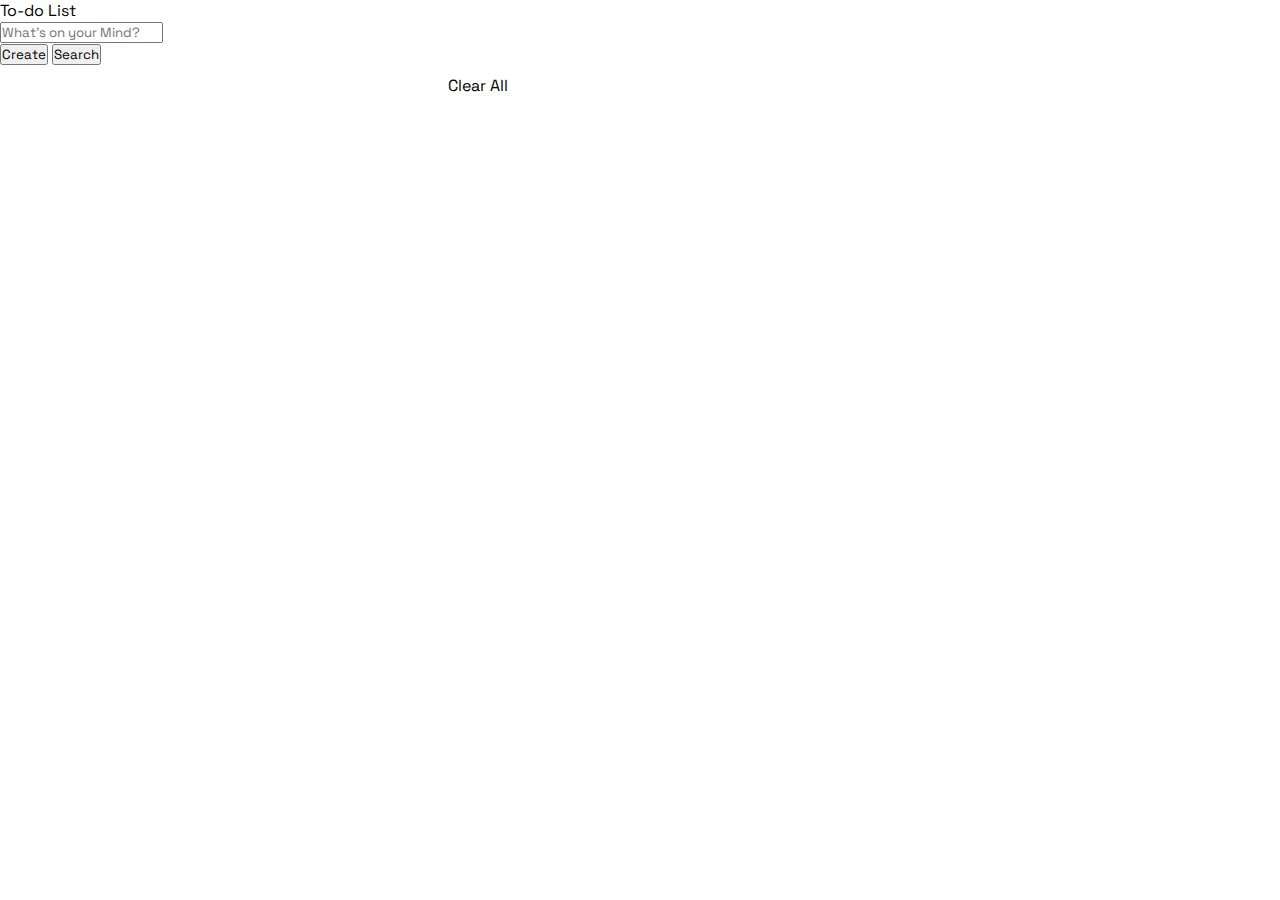
<file: To-Do-List/index.html>
<!DOCTYPE html>
<html lang="en">

<head>
    <meta charset="UTF-8">
    <meta http-equiv="X-UA-Compatible" content="IE=edge">
    <meta name="viewport" content="width=device-width, initial-scale=1.0">
    <title>To-do List</title>
    <link href="https://cdn.jsdelivr.net/npm/bootstrap@5.0.2/dist/css/bootstrap.min.css" rel="stylesheet"
        integrity="sha384-EVSTQN3/azprG1Anm3QDgpJLIm9Nao0Yz1ztcQTwFspd3yD65VohhpuuCOmLASjC" crossorigin="anonymous">
    <link rel="stylesheet" href="https://cdnjs.cloudflare.com/ajax/libs/font-awesome/6.1.1/css/all.min.css"
        integrity="sha512-KfkfwYDsLkIlwQp6LFnl8zNdLGxu9YAA1QvwINks4PhcElQSvqcyVLLD9aMhXd13uQjoXtEKNosOWaZqXgel0g=="
        crossorigin="anonymous" referrerpolicy="no-referrer" />
    <link rel="stylesheet" href="./style.css">
</head>

<body>
    <div class="container">
        <div class="row justify-content-center">
            <div class="col-md-6 mt-4 content">
                <div class="card">
                    <div class="card-header d-flex justify-content-between">
                        <span class="title-card">
                            To-do List
                        </span>
                        <div id="refresh" title="Refresh"><i class="fa-solid fa-arrow-rotate-right"></i></div>
                    </div>
                    <div class="card-body">
                        <form action="" class="form d-flex justify-content-between">
                            <input type="text" id="task" class="form-control" placeholder="What's on your Mind?"
                                title="Write a Task..." />
                            <div class="d-flex">
                                <button type="button" id="create-task" class="btn btn-primary ms-2"
                                    title="Create">Create</button>
                                <button type="button" id="search-task" class="btn btn-success ms-2"
                                    title="Search">Search</button>
                            </div>
                        </form>

                        <div id="tasks"></div>

                        <div id="search"></div>
                    </div>
                </div>
                <div class="error"></div>
                <div class="clear__all btn btn-danger btn-lg d-none">Clear All</div>
            </div>
        </div>
    </div>

    <script src="./script.js"></script>
</body>

</html>
</file>
<file: To-Do-List/style.css>
@import url('https://fonts.googleapis.com/css2?family=Inter:wght@200;300&family=Space+Grotesk:wght@300;400;500&display=swap');

* {
    margin: 0;
    padding: 0;
    box-sizing: border-box;
    font-family: 'Inter', sans-serif;
    font-family: 'Space Grotesk', sans-serif;
}

body {
    position: relative;

}

#tasks {
    display: flex;
    flex-direction: column;
}

#tasks p {
    margin-bottom: 0px;
}

.task-item {
    display: flex;
    justify-content: center;
    align-items: center;
    padding: 8px 20px;
    box-shadow: rgba(0, 0, 0, 0.1) 0px 0px 5px 0px, rgba(0, 0, 0, 0.1) 0px 0px 1px 0px;
    border-radius: 8px;
}

.task-editing {
    position: fixed;
    top: 50%;
    left: 50%;
    width: 100%;
    height: 100%;
    flex-direction: column !important;
    justify-content: center !important;
    background: hsl(0 0% 100% / 0.1);
    backdrop-filter: blur(1em);
    border-radius: 3px;
    box-shadow: none;
    transform: translate(-50%, -50%);
}

.task-editing #task-input {
    width: clamp(50vw, 55vw, 60vw) !important;
    padding: 1em;
    line-height: 2em;
    display: block !important;
    box-shadow: none !important;
    margin-bottom: 2em;
    text-align: center;
}

.task-editing #task__name {
    color: #fff;
}

.task-editing :is(.is__completed, .delete) {
    display: none !important;
}

.task-editing .edit {
    position: relative;
    font-size: 1.4em;
    padding: .3em .5em;
    border-radius: .5em;
}

.task-editing .edit::after {
    content: 'Edit Task';
    position: absolute;
    top: 4em;
    left: 50%;
    display: flex;
    justify-content: center;
    align-items: center;
    color: black;
    transform: translate(-50%, -50%);
}

.save-edited-todo {
    position: absolute;
    left: -100%;
    width: 0 !important;
    height: 0 !important;
    opacity: 0;
    visibility: hidden;
    pointer-events: none;
}

.listed {
    box-shadow: rgba(60, 64, 67, 0.3) 0px 1px 2px 0px,
        rgba(60, 64, 67, 0.15) 0px 1px 3px 1px;
}

.error {
    margin-top: 10px;
    animation: error .5s linear forwards;
}

#refresh {
    cursor: pointer;
    transform: scale(.9);
    transition: .3s ease-in-out;
}

#refresh:hover {
    transform: scale(1);
    transform: rotate(90deg);
}

.clear__all {
    width: 30%;
    display: block;
    margin: 0 auto;
}

@keyframes error {
    0% {
        opacity: 0
    }

    80% {
        transform: scale(1.08);
        opacity: 1
    }

    90% {
        transform: scale(.8);
    }

    100% {
        transform: scale(1);
    }
}

@media screen and (max-width: 765px) {
    form {
        width: 100% !important;
    }

    form>* {
        display: block !important;
    }
}

@media screen and (max-width: 450px) {
    form {
        flex-direction: column;
    }

    form div {
        justify-content: space-evenly;
    }

    #create-task,
    #search-task {
        width: 40%;
        display: inline !important;
        margin: .5em 0 .2em !important;
    }
}

@media screen and (max-width: 375px) {
    body {
        min-width: 375px;
    }
}
</file>
